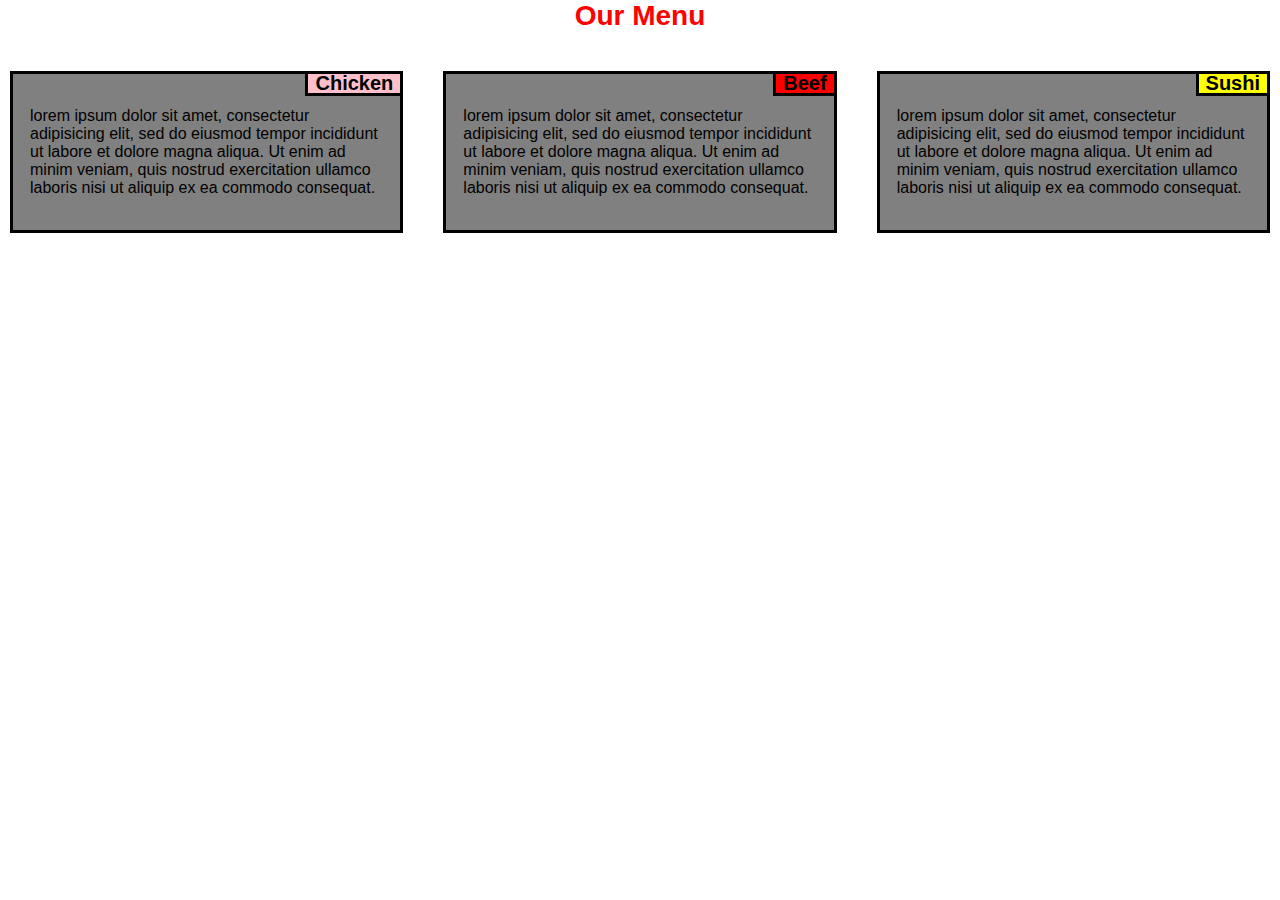
<file: module2-solution/index.html>
<html lang="en">
    <head>
        <title>Assignment Solution for Module 2</title>
        <meta charset="utf-8">
        <link rel="stylesheet" href="css/style.css">
    </head>
    <body>
        <h1 class="heading">Our Menu</h1>
        <div class="container">
            <div class="section inner-border">
                <h2 class="section-title background-pink inner-border">Chicken</h2>
                <p>lorem ipsum dolor sit amet, consectetur adipisicing elit, sed do eiusmod tempor incididunt ut labore et dolore magna aliqua. Ut enim ad minim veniam, quis nostrud exercitation ullamco laboris nisi ut aliquip ex ea commodo consequat.</p>
            </div>
            <div class="section inner-border">
                <h2 class="section-title background-red inner-border">Beef</h2>
                <p>lorem ipsum dolor sit amet, consectetur adipisicing elit, sed do eiusmod tempor incididunt ut labore et dolore magna aliqua. Ut enim ad minim veniam, quis nostrud exercitation ullamco laboris nisi ut aliquip ex ea commodo consequat.</p>
            </div>
            <div class="section inner-border">
                <h2 class="section-title background-yellow inner-border">Sushi</h2>
                <p>lorem ipsum dolor sit amet, consectetur adipisicing elit, sed do eiusmod tempor incididunt ut labore et dolore magna aliqua. Ut enim ad minim veniam, quis nostrud exercitation ullamco laboris nisi ut aliquip ex ea commodo consequat.</p>
            </div>
        </div>
    </body>
</html>
</file>
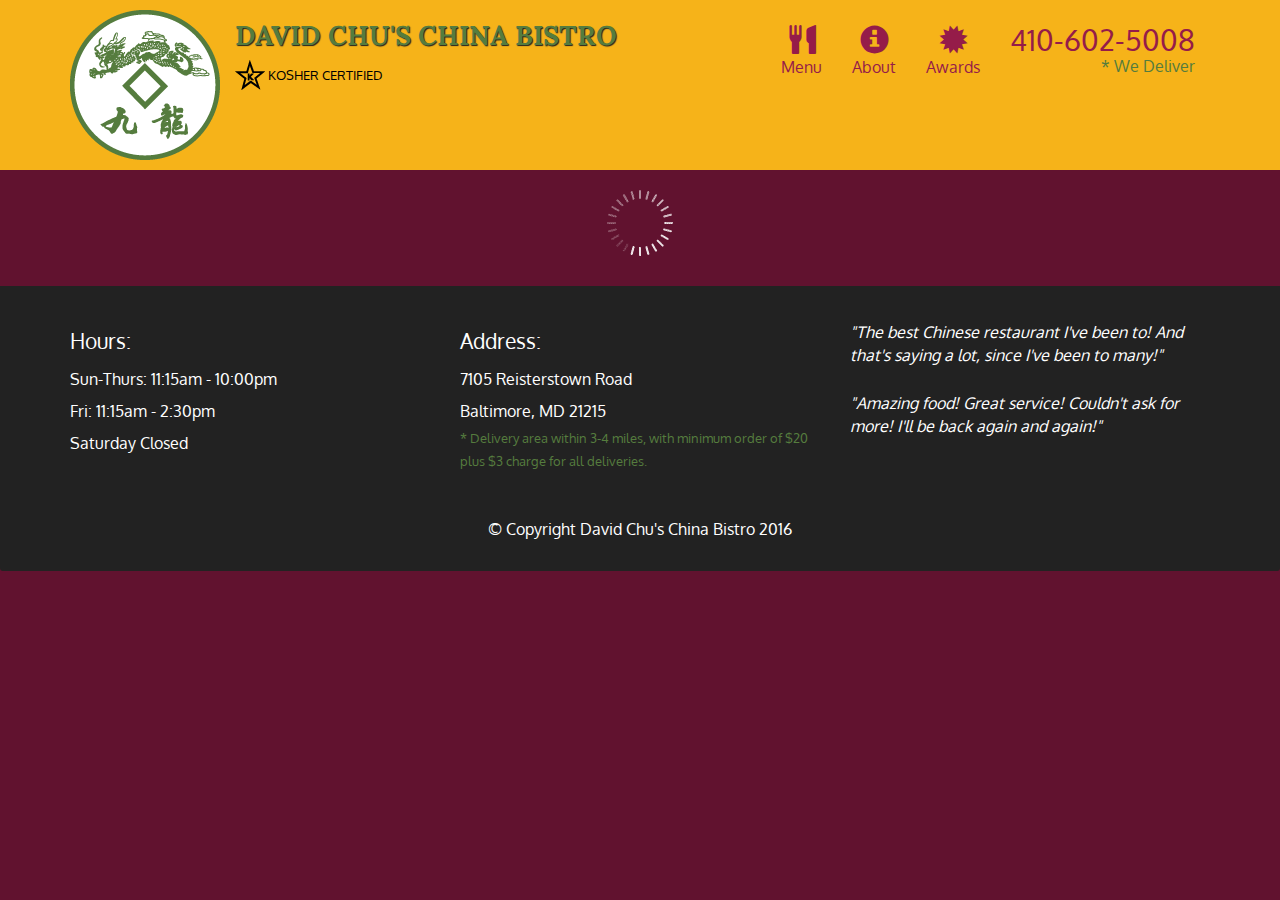
<file: module5-solution/assignment5-solution-starter/index.html>
<!doctype html>
<html lang="en">
  <head>
    <meta charset="utf-8">
    <meta http-equiv="X-UA-Compatible" content="IE=edge">
    <meta name="viewport" content="width=device-width, initial-scale=1">
    <title>David Chu's China Bistro</title>
    <link rel="stylesheet" href="css/bootstrap.min.css">
    <link rel="stylesheet" href="css/styles.css">
    <link href='https://fonts.googleapis.com/css?family=Oxygen:400,300,700' rel='stylesheet' type='text/css'>
    <link href='https://fonts.googleapis.com/css?family=Lora' rel='stylesheet' type='text/css'>
  </head>
<body>
  <header>
    <nav id="header-nav" class="navbar navbar-default">
      <div class="container">
        <div class="navbar-header">
          <a href="index.html" class="pull-left visible-md visible-lg">
            <div id="logo-img" alt="Logo image"></div>
          </a>

          <div class="navbar-brand">
            <a href="index.html"><h1>David Chu's China Bistro</h1></a>
            <p>
              <img src="images/star-k-logo.png" alt="Kosher certification">
              <span>Kosher Certified</span>
            </p>
          </div>

          <button id="navbarToggle" type="button" class="navbar-toggle collapsed" data-toggle="collapse" data-target="#collapsable-nav" aria-expanded="false">
            <span class="sr-only">Toggle navigation</span>
            <span class="icon-bar"></span>
            <span class="icon-bar"></span>
            <span class="icon-bar"></span>
          </button>
        </div>
        
        <div id="collapsable-nav" class="collapse navbar-collapse">
           <ul id="nav-list" class="nav navbar-nav navbar-right">
            <li id="navHomeButton" class="visible-xs active">
              <a href="index.html">
                <span class="glyphicon glyphicon-home"></span> Home</a>
            </li>
            <li id="navMenuButton">
              <a href="#" onclick="$dc.loadMenuCategories();">
                <span class="glyphicon glyphicon-cutlery"></span><br class="hidden-xs"> Menu</a>
            </li>
            <li>
              <a href="#">
                <span class="glyphicon glyphicon-info-sign"></span><br class="hidden-xs"> About</a>
            </li>
            <li>
              <a href="#">
                <span class="glyphicon glyphicon-certificate"></span><br class="hidden-xs"> Awards</a>
            </li>
            <li id="phone" class="hidden-xs">
              <a href="tel:410-602-5008">
                <span>410-602-5008</span></a><div>* We Deliver</div>
            </li>
          </ul><!-- #nav-list -->
        </div><!-- .collapse .navbar-collapse -->
      </div><!-- .container -->
    </nav><!-- #header-nav -->
  </header>

  <div id="call-btn" class="visible-xs">
    <a class="btn" href="tel:410-602-5008">
    <span class="glyphicon glyphicon-earphone"></span>
    410-602-5008
    </a>
  </div>
  <div id="xs-deliver" class="text-center visible-xs">* We Deliver</div>

  <div id="main-content" class="container"></div>

  <footer class="panel-footer">
    <div class="container">
      <div class="row">
        <section id="hours" class="col-sm-4">
          <span>Hours:</span><br>
          Sun-Thurs: 11:15am - 10:00pm<br>
          Fri: 11:15am - 2:30pm<br>
          Saturday Closed
          <hr class="visible-xs">
        </section>
        <section id="address" class="col-sm-4">
          <span>Address:</span><br>
          7105 Reisterstown Road<br>
          Baltimore, MD 21215
          <p>* Delivery area within 3-4 miles, with minimum order of $20 plus $3 charge for all deliveries.</p>
          <hr class="visible-xs">
        </section>
        <section id="testimonials" class="col-sm-4">
          <p>"The best Chinese restaurant I've been to! And that's saying a lot, since I've been to many!"</p>
          <p>"Amazing food! Great service! Couldn't ask for more! I'll be back again and again!"</p>
        </section>
      </div>
      <div class="text-center">&copy; Copyright David Chu's China Bistro 2016</div>
    </div>
  </footer>

  <!-- jQuery (Bootstrap JS plugins depend on it) -->
  <script src="js/jquery-2.1.4.min.js"></script>
  <script src="js/bootstrap.min.js"></script>
  <script src="js/ajax-utils.js"></script>
  <script src="js/script.js"></script>
</body>
</html>
</file>
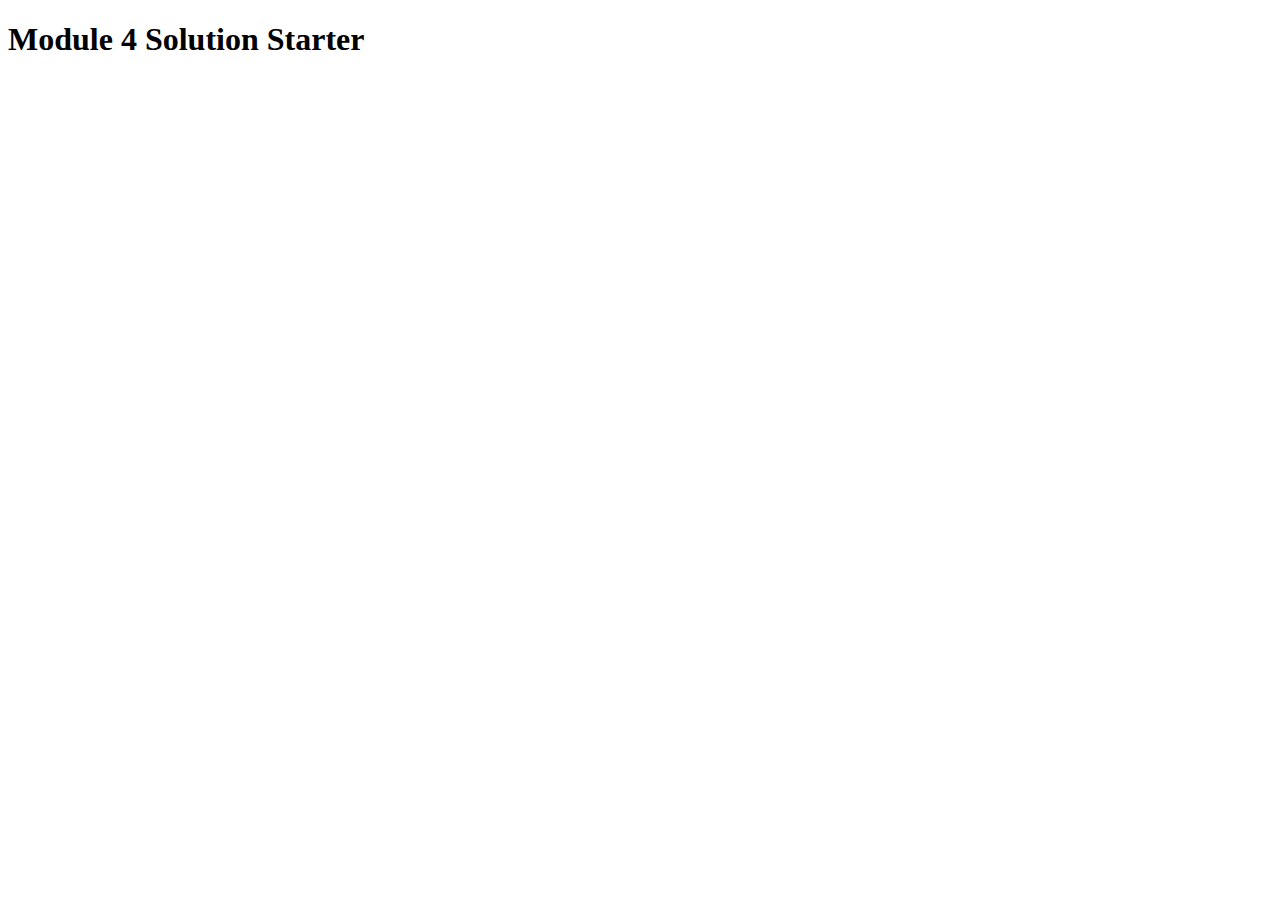
<file: module4-solution/assignment4-solution-starter/easier/index.html>
<!DOCTYPE html>
<html>
<head>
  <meta charset="utf-8">
  <title>Module 4 Solution Starter</title>
  <script src="SpeakHello.js"></script>
  <script src="SpeakGoodBye.js"></script>
  <script src="script.js"></script>
</head>
<body>
  <h1>Module 4 Solution Starter</h1>
</body>
</html>
</file>
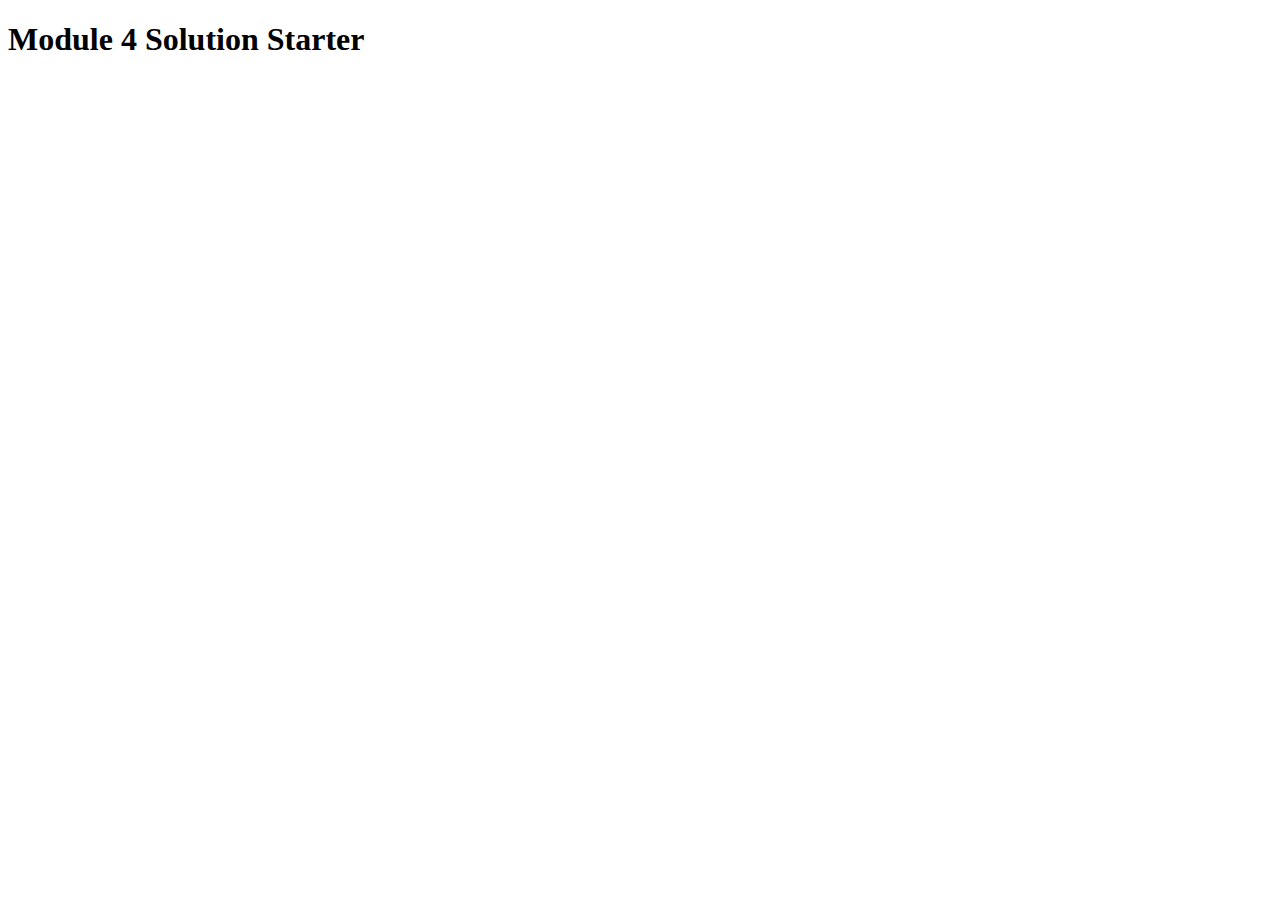
<file: module4-solution/assignment4-solution-starter/harder/index.html>
<!DOCTYPE html>
<html>
<head>
  <meta charset="utf-8">
  <title>Module 4 Solution Starter</title>
  <script>
    var names = []; // DO NOT REMOVE
  </script>
  <script src="SpeakHello.js"></script>
  <script src="SpeakGoodBye.js"></script>
  <script src="script.js"></script>
</head>
<body>
  <h1>Module 4 Solution Starter</h1>
</body>
</html>
</file>
<file: module2-solution/css/style.css>
body{
	margin: 0;
	padding: 0;
  font-family: "Comic Sans MS", cursive, sans-serif;
}

/* Styles for desktop view */
.container {
    display: flex;
    flex-wrap: wrap;
    justify-content: space-between; /* Add this line */
    margin: 0 -10px; /* Add this line */
}

.section {
    flex-basis: 33.33%;
    padding: 20px;
    float: left;
    position: relative;
    box-sizing: border-box; /* Add this line */
    margin-bottom: 20px; /* Add this line */
    margin: red;
    background-color: gray; /* Add this line */
    border: 20px solid white; /* Add this line */
}

.inner-border {
    box-shadow: inset 0 0 0 3px  black
}

.section-title {
    position: absolute;
    top: 0;
    right: 0;
    margin: 0px; /* Add this line */
    background-color: pink; /* Add this line */
    color: black; /* Add this line */
    font-size: 125%; /* Add this line */
    padding: 1px 10px;
}

.background-red {
    background-color: red;
}
.background-yellow {
    background-color: yellow;
}
.background-pink {
    background-color: pink;
}

/* Styles for tablet view */
@media (max-width: 991px) {
    .section {
        flex-basis: 50%;
    }
    
    .section:nth-child(3) {
        flex-basis: 100%;
    }
}

/* Styles for mobile view */
@media (max-width: 767px) {
    .section {
        flex-basis: 100%;
        float: none;
    }
}

/* Additional style for center alignment */
.heading {
    text-align: center;
    font-size: 175%; /* Add this line */
    color: red;
}
</file>
<file: module5-solution/assignment5-solution-starter/css/styles.css>
body {
  font-size: 16px;
  color: #fff;
  background-color: #61122f;
  font-family: 'Oxygen', sans-serif;
}

/** HEADER **/
#header-nav {
  background-color: #f6b319;
  border-radius: 0;
  border: 0;
}

#logo-img {
  background: url('../images/restaurant-logo_large.png') no-repeat;
  width: 150px;
  height: 150px;
  margin: 10px 15px 10px 0;
}

.navbar-brand {
  padding-top: 25px;
}
.navbar-brand h1 { /* Restaurant name */
  font-family: 'Lora', serif;
  color: #557c3e;
  font-size: 1.5em;
  text-transform: uppercase;
  font-weight: bold;
  text-shadow: 1px 1px 1px #222;
  margin-top: 0;
  margin-bottom: 0;
  line-height: .75;
}
.navbar-brand a:hover, .navbar-brand a:focus {
  text-decoration: none;
}
.navbar-brand p { /* Kosher cert */
  color: #000;
  text-transform: uppercase;
  font-size: .7em;
  margin-top: 15px;
}
.navbar-brand p span { /* Star-K */
  vertical-align: middle;
}

#nav-list {
  margin-top: 10px;
}
#nav-list a {
  color: #951C49;
  text-align: center;
}
#nav-list a:hover {
  background: #E7E7E7;
}
#nav-list a span {
  font-size: 1.8em;
}

#phone {
  margin-top: 5px;
}
#phone a { /* Phone number */
  text-align: right;
  padding-bottom: 0;
}
#phone div { /* We Deliver */
  color: #557c3e;
  text-align: right;
  padding-right: 15px;
}

.navbar-header button.navbar-toggle, .navbar-header .icon-bar {
  border: 1px solid #61122f;
}
.navbar-header button.navbar-toggle {
  clear: both;
  margin-top: -30px;
}
/* END HEADER */

/* FOOTER */
.panel-footer {
  margin-top: 30px;
  padding-top: 35px;
  padding-bottom: 30px;
  background-color: #222;
  border-top: 0;
}
.panel-footer div.row {
  margin-bottom: 35px;
}
#hours, #address {
  line-height: 2;
}
#hours > span, #address > span {
  font-size: 1.3em;
}
#address p {
  color: #557c3e;
  font-size: .8em;
  line-height: 1.8;
}
#testimonials {
  font-style: italic;
}
#testimonials p:nth-child(2) {
  margin-top: 25px;
}
/* END FOOTER */



/* HOME PAGE */
.container .jumbotron {
  box-shadow: 0 0 50px #3F0C1F;
  border: 2px solid #3F0C1F;
}

#menu-tile, #specials-tile, #map-tile {
  height: 250px;
  width: 100%;
  margin-bottom: 15px;
  position: relative;
  border: 2px solid #3F0C1F;
  overflow: hidden;
}
#menu-tile:hover, #specials-tile:hover, #map-tile:hover {
  box-shadow: 0 1px 5px 1px #cccccc;
}
#menu-tile {
  background: url('../images/menu-tile.jpg') no-repeat;
  background-position: center;
}
#specials-tile {
  background: url('../images/specials-tile.jpg') no-repeat;
  background-position: center;
}
#menu-tile span, #specials-tile span, #map-tile span {
  position: absolute;
  bottom: 0;
  right: 0;
  width: 100%;
  text-align: center;
  font-size: 1.6em;
  text-transform: uppercase;
  background-color: #000;
  color: #fff;
  opacity: .8;
}
/* END HOME PAGE */

/* MENU CATEGORIES PAGE */
.category-tile { 
  position: relative;
  border: 2px solid #3F0C1F;
  overflow: hidden;
  width: 200px;
  height: 200px;
  margin: 0 auto 15px;
}
.category-tile span {
  position: absolute;
  bottom: 0;
  right: 0;
  width: 100%;
  text-align: center;
  font-size: 1.2em;
  text-transform: uppercase;
  background-color: #000;
  color: #fff;
  opacity: .8;
}
.category-tile:hover {
  box-shadow: 0 1px 5px 1px #cccccc;
}

#menu-categories-title + div {
  margin-bottom: 50px;
}
/* END MENU CATEGORIES PAGE */

/* SINGLE CATEGORY PAGE */
.menu-item-tile {
  margin-bottom: 25px;
}
.menu-item-tile hr {
  width: 80%;
}
.menu-item-tile .menu-item-price {
  font-size: 1.1em;
  text-align: right;
  margin-top: -15px;
  margin-right: -15px;
}
.menu-item-tile .menu-item-price span {
  font-size: .6em;
}
.menu-item-photo {
  position: relative;
  border: 2px solid #3F0C1F; 
  overflow: hidden;
  padding: 0;
  margin-right: -15px;
  margin-left: auto;
  margin-bottom: 20px;
  max-width: 250px;
}
.menu-item-photo div {
  position: absolute;
  bottom: 0;
  right: 0;
  width: 80px;
  background-color: #557c3e;
  text-align: center;
}
.menu-item-description {
  padding-right: 30px;
}
h3.menu-item-title {
  margin: 0 0 10px;
}
.menu-item-details {
  font-size: .9em;
  font-style: italic;
}
/* END SINGLE CATEGORY PAGE */


/********** Large devices only **********/
@media (min-width: 1200px) {
  .container .jumbotron {
    background: url('../images/jumbotron_1200.jpg') no-repeat;
    height: 675px;
  }
}

/********** Medium devices only **********/
@media (min-width: 992px) and (max-width: 1199px) {
  /* Header */
  #logo-img {
    background: url('../images/restaurant-logo_medium.png') no-repeat;
    width: 100px;
    height: 100px;
    margin: 5px 5px 5px 0;
  }
  /* End Header */

  /* Home Page */
  .container .jumbotron {
    background: url('../images/jumbotron_992.jpg') no-repeat;
    height: 558px;
  }
  /* End Home Page */
}

/********** Small devices only **********/
@media (min-width: 768px) and (max-width: 991px) {
  /* Home Page */
  .container .jumbotron {
    background: url('../images/jumbotron_768.jpg') no-repeat;
    height: 432px;
  }
  /* End Home Page */
}

/********** Extra small devices only **********/
@media (max-width: 767px) {
  /* Header */
  .navbar-brand {
    padding-top: 10px;
    height: 80px;
  }
  .navbar-brand h1 { /* Restaurant name */
    padding-top: 10px;
    font-size: 5vw; /* 1vw = 1% of viewport width */
  }
  .navbar-brand p { /* Kosher cert */
    font-size: .6em;
    margin-top: 12px;
  }
  .navbar-brand p img { /* Star-K */
    height: 20px;
  }

  #collapsable-nav a { /* Collapsed nav menu text */
    font-size: 1.2em;
  }
  #collapsable-nav a span { /* Collapsed nav menu glyph */
    font-size: 1em;
    margin-right: 5px;
  }

  #call-btn > a {
    font-size: 1.5em;
    display: block;
    margin: 0 20px;
    padding: 10px;
    border: 2px solid #fff;
    background-color: #f6b319;
    color: #951c49;
  }
  #xs-deliver {
    margin-top: 5px;
    font-size: .7em;
    letter-spacing: .1em;
    text-transform: uppercase;
  }
  /* End Header */

  /* Footer */
  .panel-footer section {
    margin-bottom: 30px;
    text-align: center;
  }
  .panel-footer section:nth-child(3) {
    margin-bottom: 0; /* margin already exists on the whole row */
  }
  .panel-footer section hr {
    width: 50%;
  }
  /* End Footer */

  /* Home Page */
  .container .jumbotron {
    margin-top: 30px;
    padding: 0;
  }
  #menu-tile, #specials-tile {
    width: 360px;
    margin: 0 auto 15px;
  }

  .menu-item-photo {
    margin-right: auto;
  }
  .menu-item-tile .menu-item-price {
    text-align: center;
  }
  .menu-item-description {
    text-align: center;;
  }
}


/********** Super extra small devices Only :-) (e.g., iPhone 4) **********/
@media (max-width: 479px) {
  /* Header */
  .navbar-brand h1 { /* Restaurant name */
    padding-top: 5px;
    font-size: 6vw;
  }
  /* End Header */
  
  /* Home page */
  #menu-tile, #specials-tile {
    width: 280px;
    margin: 0 auto 15px;
  }

  .col-xxs-12 {
    position: relative;
    min-height: 1px;
    padding-right: 15px;
    padding-left: 15px;
    float: left;
    width: 100%;
  }
}
</file>
